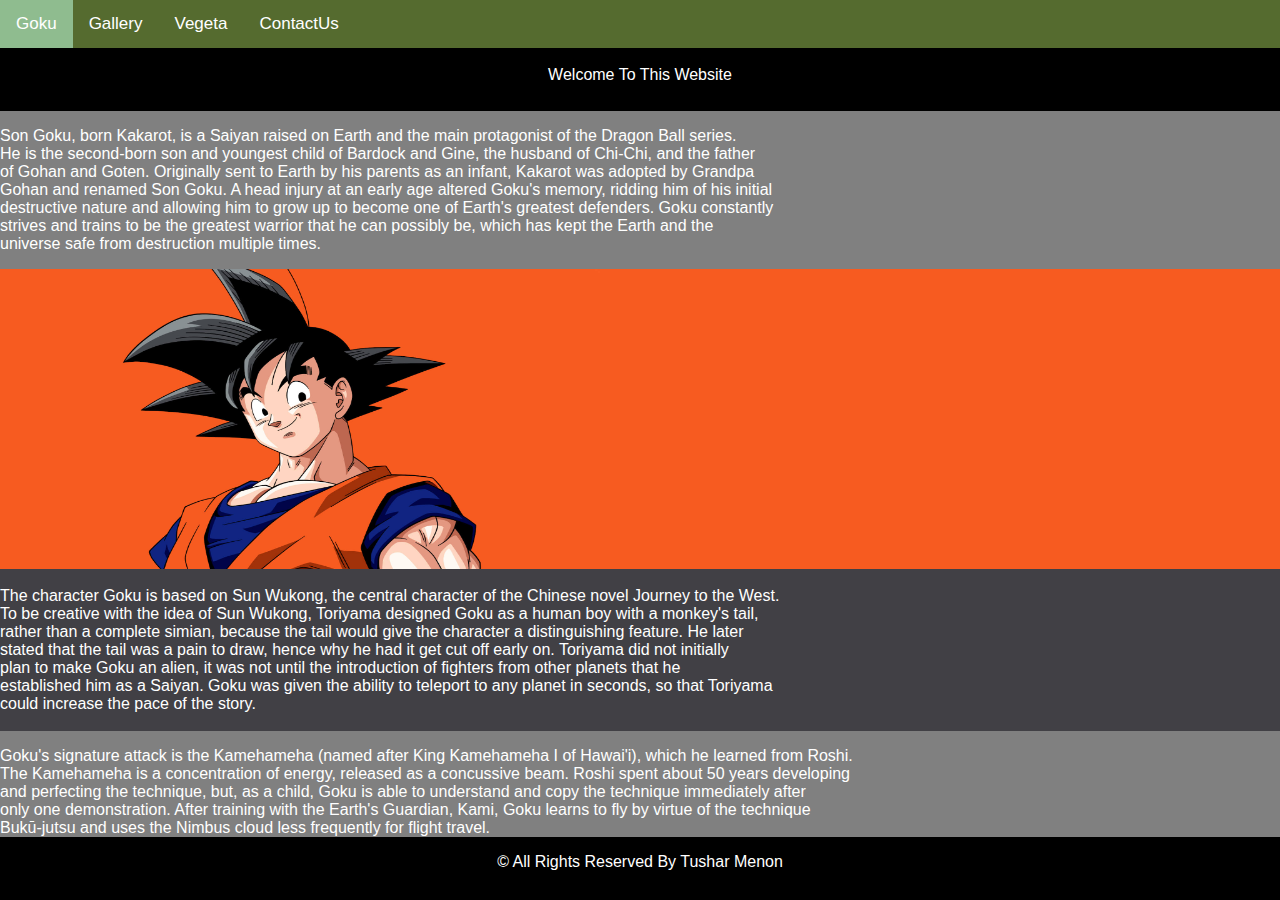
<file: index.html>
<html>
    <head>
        <link rel="stylesheet" href="style.css">
    </head>
    <body>
    <div class="topnav">
        <a class="active" href="index.html">Goku</a>
        <a href="Gallery.html">Gallery</a>
        <a href="About.html">Vegeta</a>
        <a href="Contact.html">ContactUs</a>
    </div>

    <section>
        <div class="head">
           <br> Welcome To This Website
        </div>
    </section>

    <section>
        <p>
            Son Goku, born Kakarot, is a Saiyan raised on Earth and the main protagonist of the Dragon Ball series.<br>
            He is the second-born son and youngest child of Bardock and Gine, the husband of Chi-Chi, and the father<br>
            of Gohan and Goten. Originally sent to Earth by his parents as an infant, Kakarot was adopted by Grandpa<br>
            Gohan and renamed Son Goku. A head injury at an early age altered Goku's memory, ridding him of his initial<br>
            destructive nature and allowing him to grow up to become one of Earth's greatest defenders. Goku constantly<br>
            strives and trains to be the greatest warrior that he can possibly be, which has kept the Earth and the<br>
            universe safe from destruction multiple times.
        </p>
    </section>

    <section>
        <div class="bge">
        <img src="goku5.jpg" height="300px" width="600px">
    </div>
    </section>

    <section>
        <div class="bg">
            <br>
                The character Goku is based on Sun Wukong, the central character of the Chinese novel Journey to the West.<br>
                To be creative with the idea of Sun Wukong, Toriyama designed Goku as a human boy with a monkey's tail,<br>
                rather than a complete simian, because the tail would give the character a distinguishing feature. He later<br>
                stated that the tail was a pain to draw, hence why he had it get cut off early on. Toriyama did not initially<br>
                plan to make Goku an alien, it was not until the introduction of fighters from other planets that he<br>
                established him as a Saiyan. Goku was given the ability to teleport to any planet in seconds, so that Toriyama<br>
                could increase the pace of the story.<br><br>

        </div>
    </section>

    <section>
        <p>
            Goku's signature attack is the Kamehameha (named after King Kamehameha I of Hawai'i), which he learned from Roshi.<br>
            The Kamehameha is a concentration of energy, released as a concussive beam. Roshi spent about 50 years developing<br>
            and perfecting the technique, but, as a child, Goku is able to understand and copy the technique immediately after<br>
            only one demonstration. After training with the Earth's Guardian, Kami, Goku learns to fly by virtue of the technique<br>
            Bukū-jutsu and uses the Nimbus cloud less frequently for flight travel.
        </p>
        <br><br>
    </section>

    <section>
        <div class="footer">
            <p>
            © All Rights Reserved By Tushar Menon
            </p>
        </div>
    </section>

    </body>
</html>
</file>
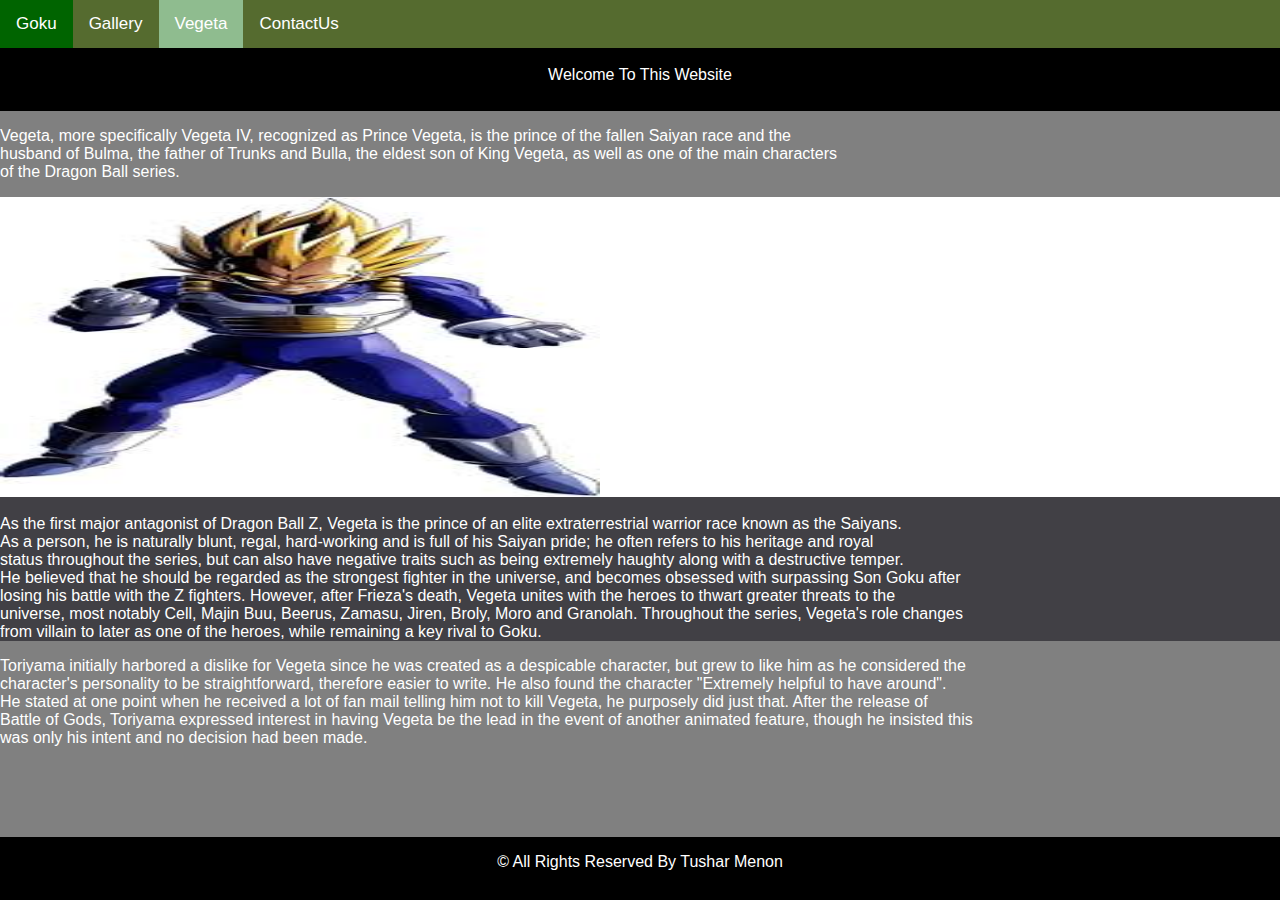
<file: About.html>
<html>
    <head>
        <link rel="stylesheet" href="style.css">
    </head>
    <body>
    <div class="topnav">
        <a href="index.html">Goku</a>
        <a href="gall2.html">Gallery</a>
        <a class="active" href="About.html">Vegeta</a>
        <a href="Contact.html">ContactUs</a>
    </div>

    <section>
        <div class="head">
           <br> Welcome To This Website
        </div>
    </section>

    <section>
        <p>
            Vegeta, more specifically Vegeta IV, recognized as Prince Vegeta, is the prince of the fallen Saiyan race and the<br>
            husband of Bulma, the father of Trunks and Bulla, the eldest son of King Vegeta, as well as one of the main characters<br>
            of the Dragon Ball series.<br>
        </p>
    </section>

    <section>
        <div class="bgt">
        <img src="vegeta4.jpeg" height="300px" width="600px">
    </div>
    </section>

    <section>
        <div class="bg">
            <br>
            As the first major antagonist of Dragon Ball Z, Vegeta is the prince of an elite extraterrestrial warrior race known as the Saiyans.<br>
            As a person, he is naturally blunt, regal, hard-working and is full of his Saiyan pride; he often refers to his heritage and royal <br>
            status throughout the series, but can also have negative traits such as being extremely haughty along with a destructive temper. <br>
            He believed that he should be regarded as the strongest fighter in the universe, and becomes obsessed with surpassing Son Goku after<br>
            losing his battle with the Z fighters. However, after Frieza's death, Vegeta unites with the heroes to thwart greater threats to the <br>
            universe, most notably Cell, Majin Buu, Beerus, Zamasu, Jiren, Broly, Moro and Granolah. Throughout the series, Vegeta's role changes<br>
            from villain to later as one of the heroes, while remaining a key rival to Goku.<br>

        </div>
    </section>

    <section>
        <p>
            Toriyama initially harbored a dislike for Vegeta since he was created as a despicable character, but grew to like him as he considered the <br>
            character's personality to be straightforward, therefore easier to write. He also found the character "Extremely helpful to have around". <br>
            He stated at one point when he received a lot of fan mail telling him not to kill Vegeta, he purposely did just that. After the release of <br>
            Battle of Gods, Toriyama expressed interest in having Vegeta be the lead in the event of another animated feature, though he insisted this <br>
            was only his intent and no decision had been made.<br>
        </p>
        <br><br>
    </section>

    <section>
        <div class="footer">
            <p>
            © All Rights Reserved By Tushar Menon
            </p>
        </div>
    </section>

    </body>
</html>
</file>
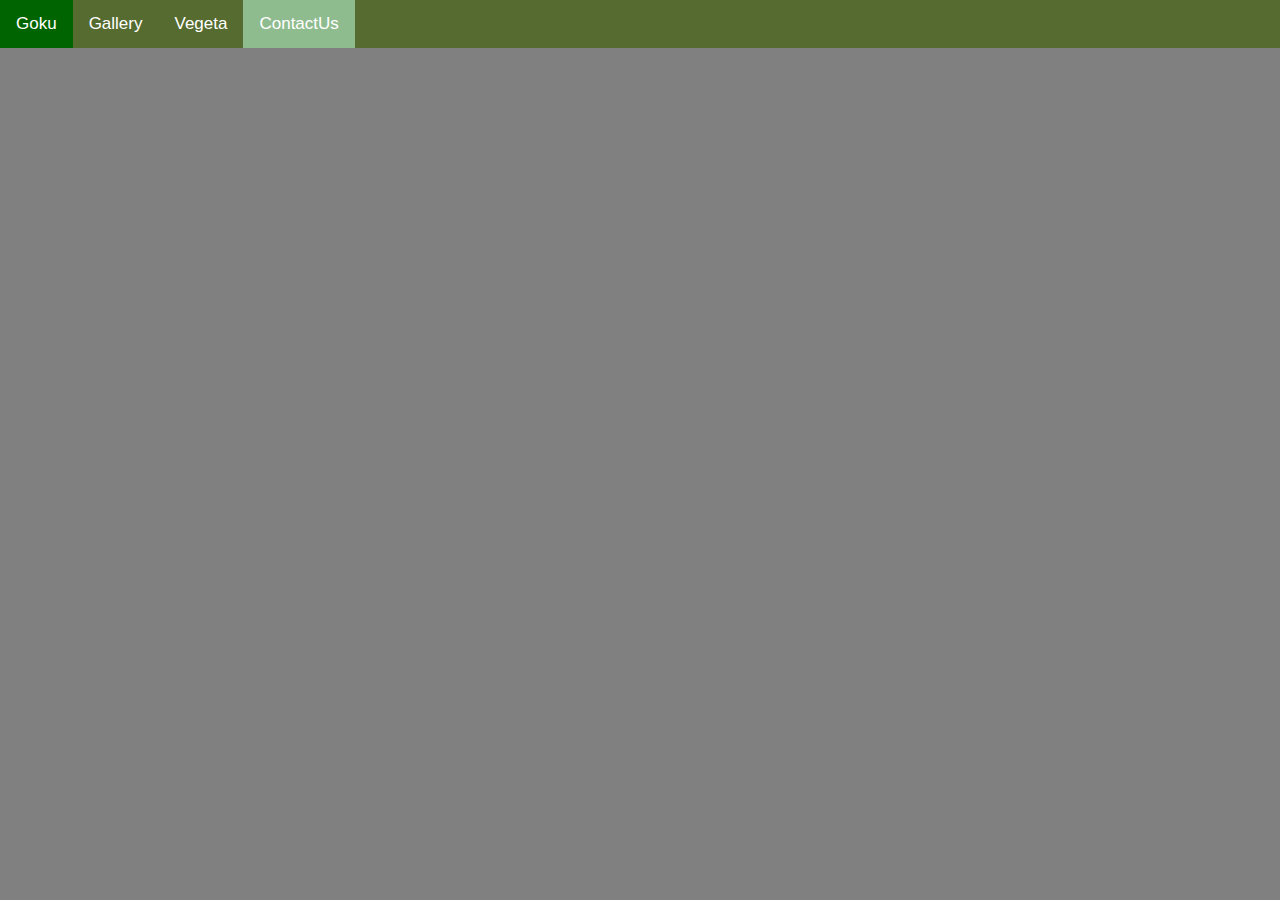
<file: Contact.html>
<html>
    <head>
        <link rel="stylesheet" href="style.css">
    </head>
    <body>
    <div class="topnav">
        <a href="index.html">Goku</a>
        <a href="Gallery.html">Gallery</a>
        <a href="About.html">Vegeta</a>
        <a class="active" href="Contact.html">ContactUs</a>
    </div>


    </body>
</html>
</file>
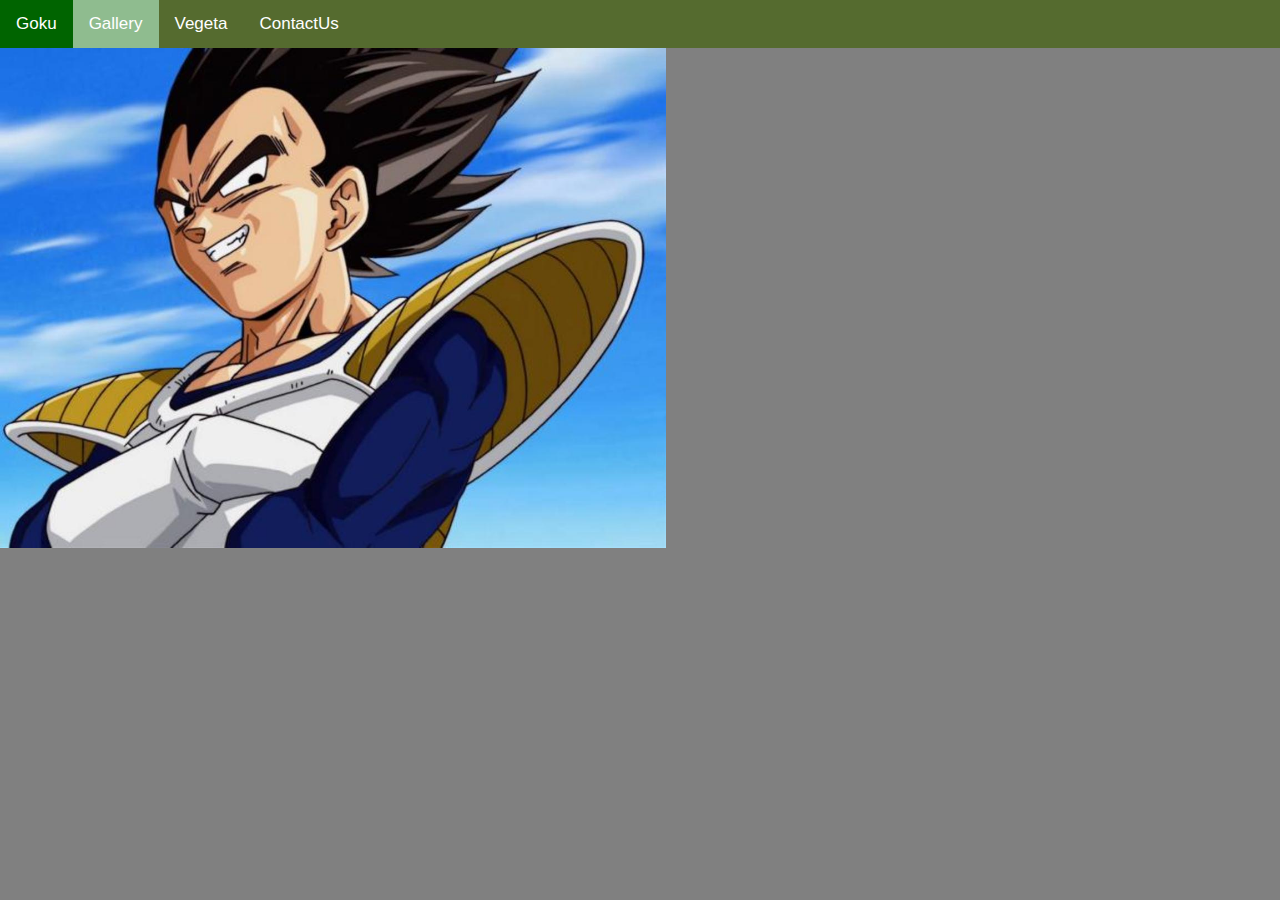
<file: gall2.html>
<html>
    <head>
        <link rel="stylesheet" href="style.css">
    </head>
    <body>
    <div class="topnav">
        <a href="index.html">Goku</a>
        <a class="active"  href="gall2.html">Gallery</a>
        <a href="About.html">Vegeta</a>
        <a href="Contact.html">ContactUs</a>
    </div>

    <section>
        <img class="mySlides" src="vegeta1.jpg" style="height: 500px;">
        <img class="mySlides" src="vegeta2.jpg" style="height: 500px;">
        <img class="mySlides" src="vegeta3.jpeg" style="height: 500px;">
    </section>

    <script>
        var myIndex = 0;
        carousel();

        function carousel(){
            var i;
            var x = document.getElementsByClassName("mySlides");

            for (i = 0; i < x.length; i++){
                x[i].style.display = "none";
            }
            myIndex++;
            if (myIndex > x.length) {myIndex = 1}
            x[myIndex-1].style.display = "block";
            setTimeout(carousel, 3000);
        }
    </script>
    </body>
</html>
</file>
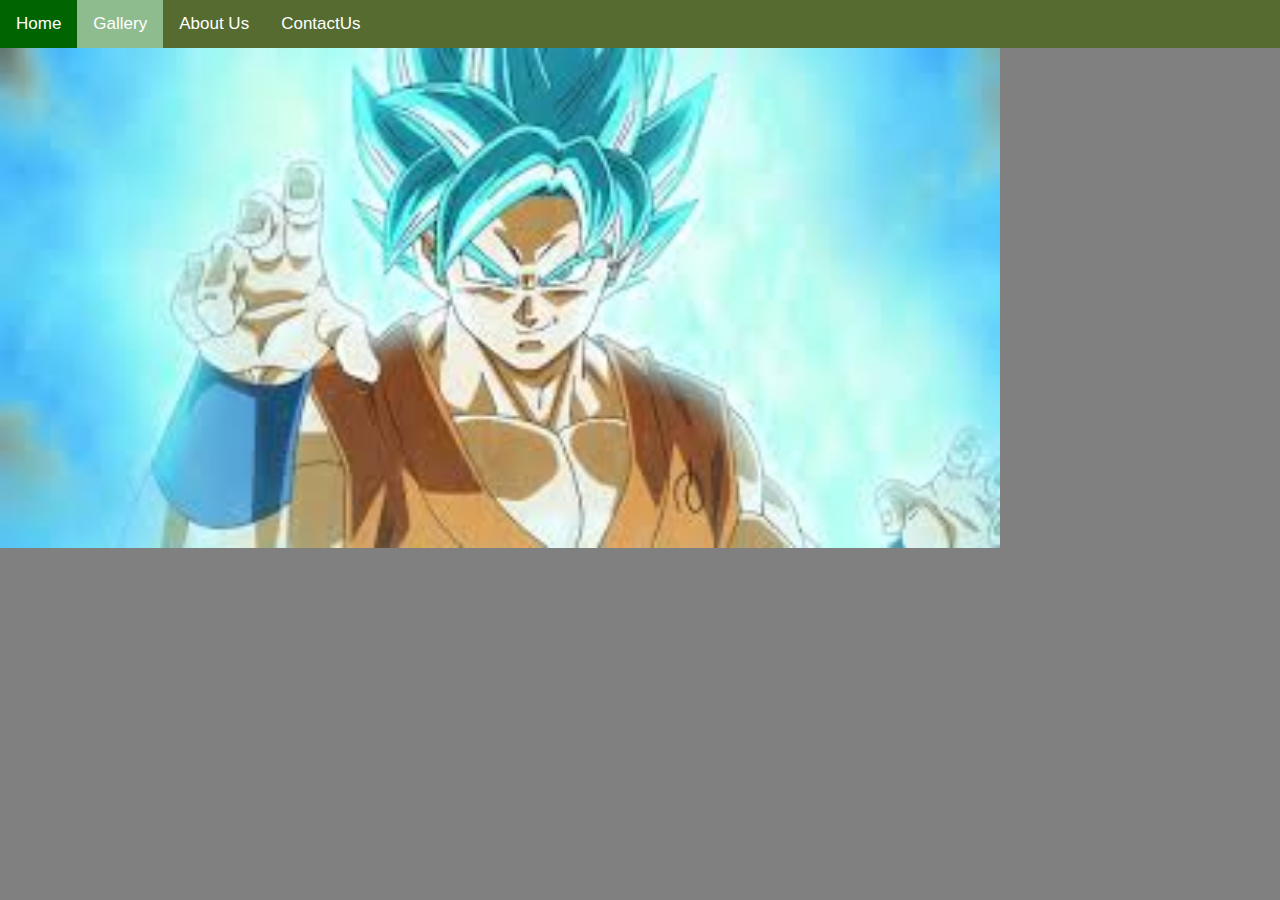
<file: Gallery.html>
<html>
    <head>
        <link rel="stylesheet" href="style.css">
    </head>
    <body>
    <div class="topnav">
        <a href="index.html">Home</a>
        <a class="active"  href="Gallery.html">Gallery</a>
        <a href="About.html">About Us</a>
        <a href="Contact.html">ContactUs</a>
    </div>

    <section>
        <img class="mySlides" src="goku1.jpeg" style="height: 500px;">
        <img class="mySlides" src="goku2.jpg" style="height: 500px;">
        <img class="mySlides" src="goku3.jpeg" style="height: 500px;">
    </section>

    <script>
        var myIndex = 0;
        carousel();

        function carousel(){
            var i;
            var x = document.getElementsByClassName("mySlides");

            for (i = 0; i < x.length; i++){
                x[i].style.display = "none";
            }
            myIndex++;
            if (myIndex > x.length) {myIndex = 1}
            x[myIndex-1].style.display = "block";
            setTimeout(carousel, 3000);
        }
    </script>
    </body>
</html>
</file>
<file: style.css>
body{
    margin: 0;
    font-family: Arial, Helvetica, sans-serif;
    background-color: gray;
    color: white;
}

.topnav{
    overflow: hidden;
    background-color: darkolivegreen;
}

.topnav a:hover{
    background-color: darkgreen;
    color: white;
}

.topnav a{
    float: left;
    color: white;
    text-align: center;
    padding: 14px 16px;
    text-decoration: none;
    font-size: 17px;
}

.topnav a.active{
    background-color: darkseagreen;
}

.carousel.container{
    display: flex;
    justify-content: center;
    align-items: center;
    height: 300px;
}

.footer{
    position: fixed;
    left: 0;
    bottom: 0;
    width: 100%;
    height: 7%;
    background-color: black;
    color: white;
    text-align: center;
}

.head{
    left: 0;
    top: 0;
    width: 100%;
    height: 7%;
    background-color: black;
    color: white;
    text-align: center;
}

.bg{
    margin: 0;
    font-family: Arial, Helvetica, sans-serif;
    background-color: #414045;
}

.bge{
    margin: 0;
    font-family: Arial, Helvetica, sans-serif;
    background-color: #f75b20;
}

.bgt{
     margin: 0;
    font-family: Arial, Helvetica, sans-serif;
     background-color: white;

}
</file>
